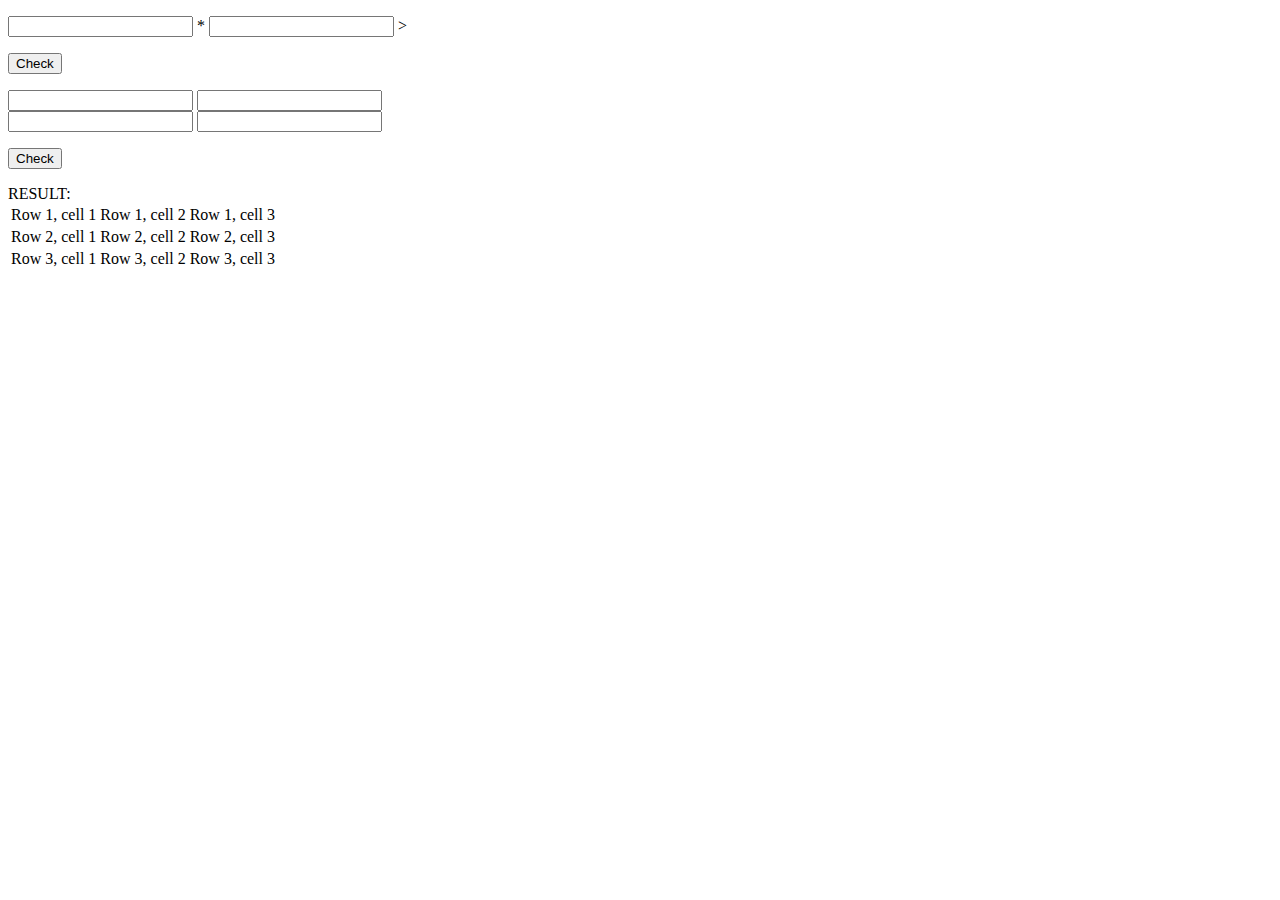
<file: myAnswer.html>
<!DOCTYPE html>
<html>
  <head>
</head>

<body>

<p>
	<input type = "text" value = "" id = "multi1" />
	*
	<input type = "text" value = "" id = "multi2" />
	>
	<span id = "multiresult"></span>
	</p> 
	<p><button onclick="myFunction()">Check</button></p>

<p>
	<input type = "text" value = "" id = "multi1" /> <input type = "text" value = "" id = "multi2" /> <br>
	<input type = "text" value = "" id = "multi3" /> <input type = "text" value = "" id = "multi4" />
	
	<span id = "multiresult"></span>
	</p> 
	<p><button onclick="sum()">Check</button></p>
	
	RESULT: 

<table>
    <tr>
        <td>Row 1, cell 1</td>
        <td>Row 1, cell 2</td>
        <td>Row 1, cell 3</td>
    </tr>
    <tr>
        <td>Row 2, cell 1</td>
        <td>Row 2, cell 2</td>
        <td>Row 2, cell 3</td>
    </tr>
    <tr>
        <td>Row 3, cell 1</td>
        <td>Row 3, cell 2</td>
        <td>Row 3, cell 3</td>
    </tr>
    
</table>
</p>
	
	</body>
	
	<script>
	function validateForm() {
    var x = document.forms["myForm"]["fname"].value;
    if (x == null || x == "") {
        alert("Inputs could not be blank.");
        return false;
    }
}
	
	function equation() {
	var userInput = prompt("Please enter your calculation into the boxes")
	if userInput === true {
	alert(userInput + "is true")
	} else {
	alert(userInput + "is false")
	};
	

	function sum() {
	console.log("multi1" + "multi2" + "multi3" + "multi4");
	}
	
	
	</script>
	
	</html>
</file>
